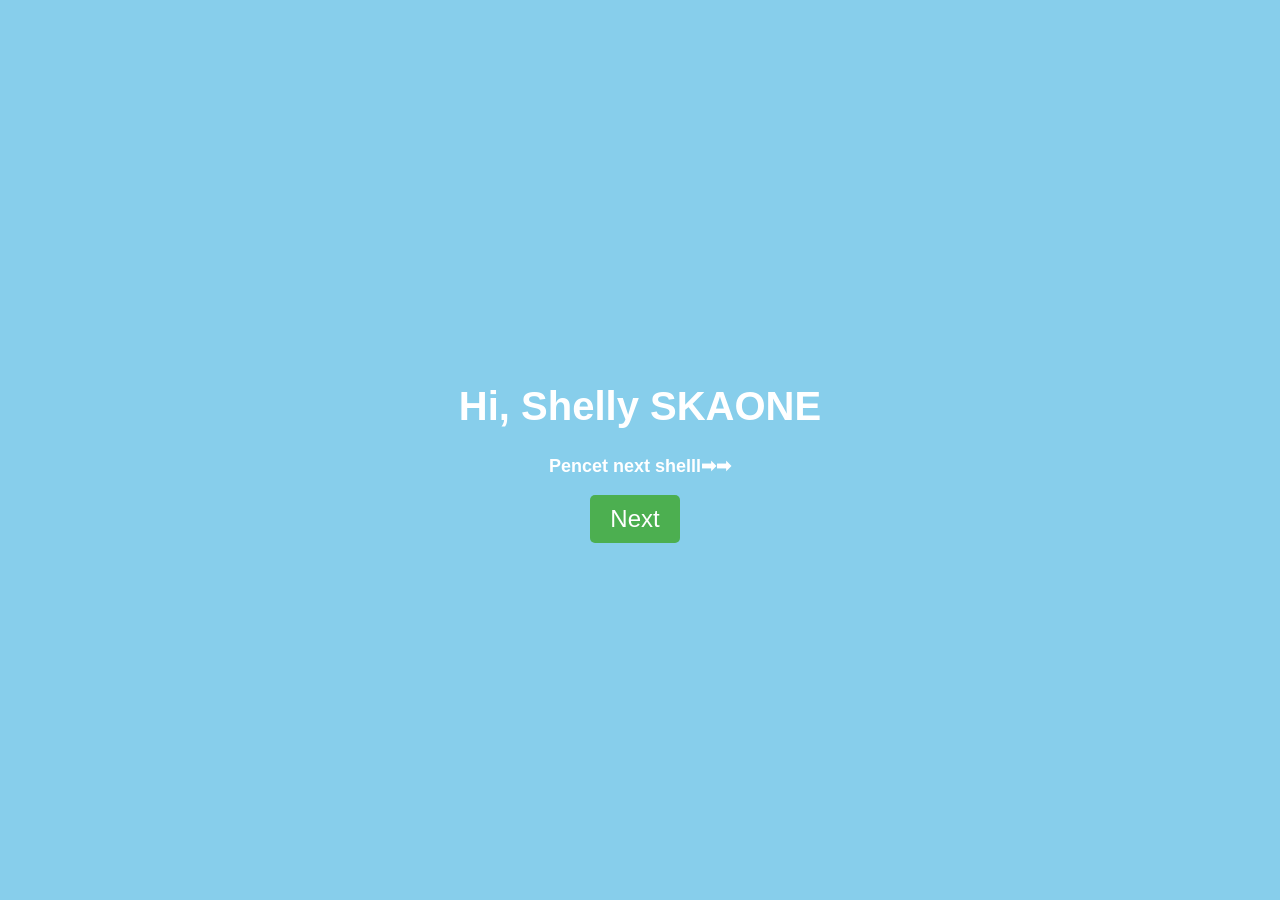
<file: index.html>
<!DOCTYPE html>
<html lang="en">
<head>
    <meta charset="UTF-8">
    <meta name="viewport" content="width=device-width, initial-scale=1.0">
    <title>aiueo</title>
    <link rel="stylesheet" href="style.css">
</head>
<body>
    <div class="container">
        <h1>Hi, Shelly SKAONE</h1>
        <p class="description">Pencet next shelll➡➡</p>
        <div class="buttons" style="display: flex; justify-content: center; margin-top: 15px;">
            <button class="yes-button">Next</button>
        </div>        
    </div>
    <script src="script.js"></script>
</body>
</html>
</file>
<file: style.css>
body {
    display: flex;
    justify-content: center;
    align-items: center;
    height: 100vh;
    margin: 0;
    background-color: #87CEEB;
    font-family: 'Arial', sans-serif;
    flex-direction: column;
  }
  
  .container {
    text-align: center;
  }
  
  h1 {
    font-size: 2.5em;
    color: #ffffff;
  }
  
  .buttons {
    margin-top: 20px;
  }
  
  .yes-button {
    font-size: 1.5em;
    padding: 10px 20px;
    margin-right: 10px;
    background-color: #4caf50;
    color: white;
    border: none;
    border-radius: 5px;
    cursor: pointer;
  }

  .description {
    color: #ffffff; /* Ganti dengan warna yang kamu suka */
    font-size: 18px;
    text-align: center;
    font-weight: bold;
}

  
  .no-button {
    font-size: 1.5em;
    padding: 10px 20px;
    background-color: #f44336;
    color: white;
    border: none;
    border-radius: 5px;
    cursor: pointer;
  }
  
  .gif_container img {
    max-width: 100%;
    height: auto;
    border-radius: 10px;
    margin-top: 20px;
  }
</file>
